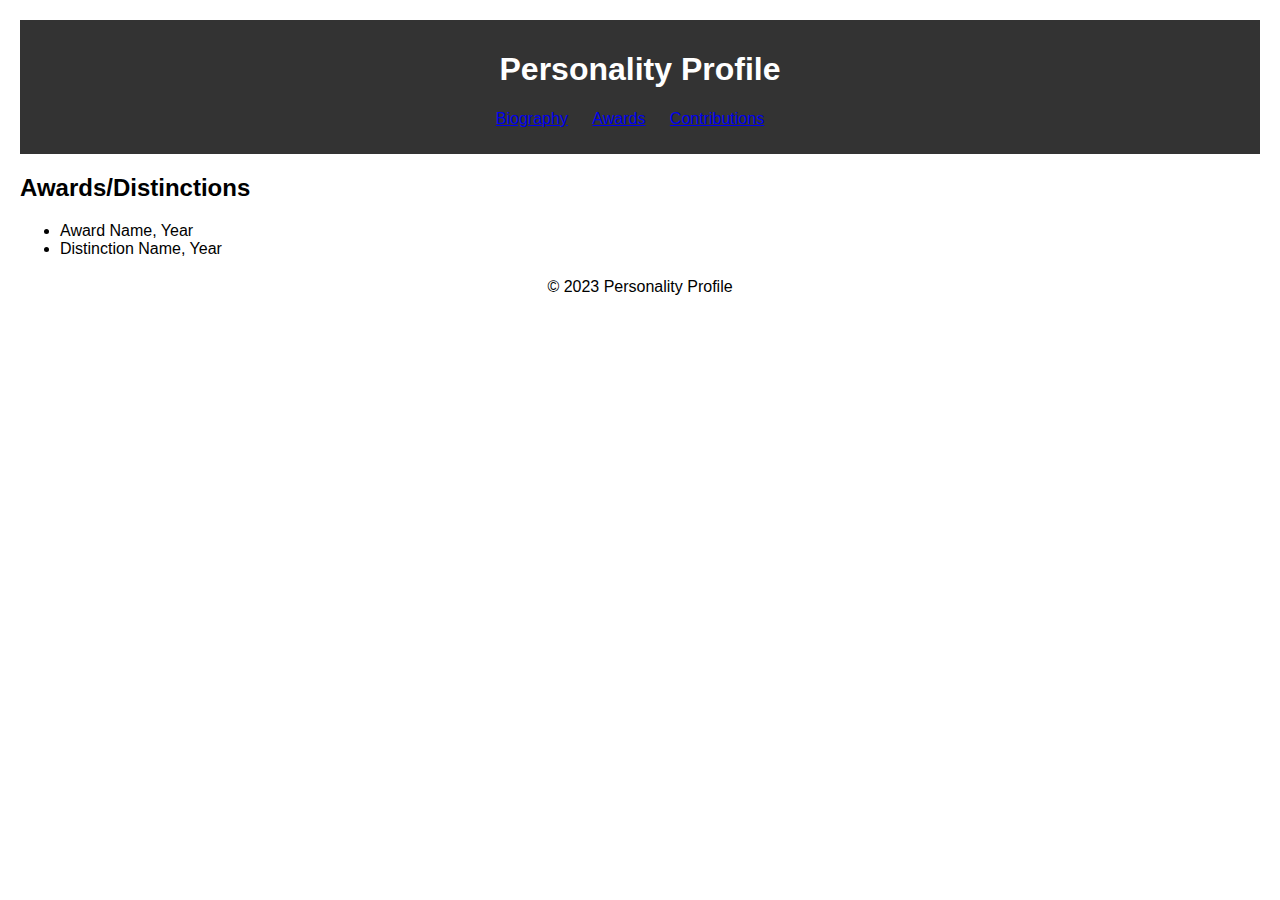
<file: awards.html>
<!DOCTYPE html>
<html lang="en">
<head>
    <meta charset="UTF-8">
    <meta name="viewport" content="width=device-width, initial-scale=1.0">
    <title>Awards and Distinctions</title>
    <link rel="stylesheet" href="styles.css">
</head>
<body>
    <header>
        <h1>Personality Profile</h1>
        <nav>
            <ul>
                <li><a href="index.html">Biography</a></li>
                <li><a href="awards.html">Awards</a></li>
                <li><a href="contributions.html">Contributions</a></li>
            </ul>
        </nav>
    </header>

    <section>
        <h2>Awards/Distinctions</h2>
        <ul>
            <li>Award Name, Year</li>
            <li>Distinction Name, Year</li>
        </ul>
    </section>

    <footer>
        <p>&copy; 2023 Personality Profile</p>
    </footer>
</body>
</html>
</file>
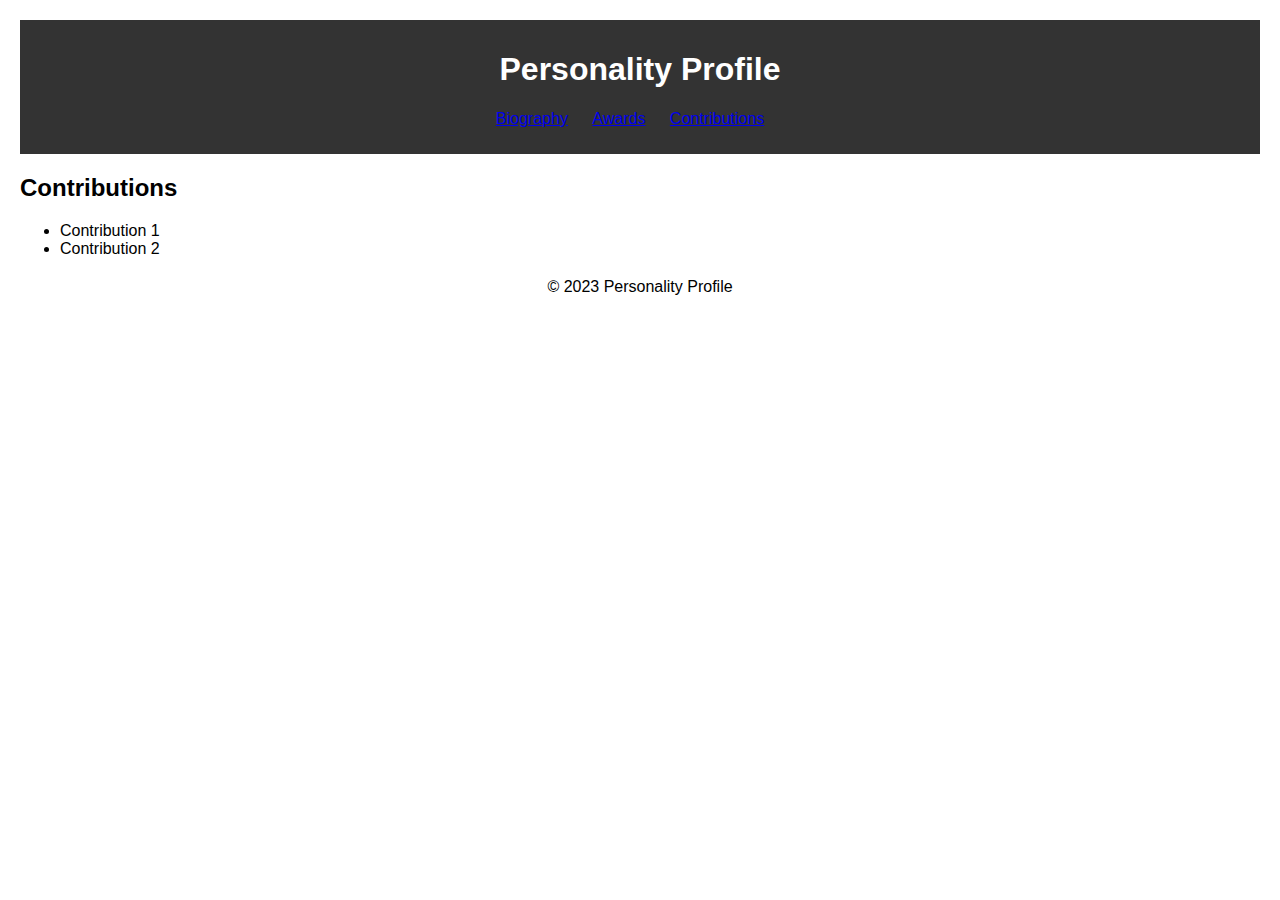
<file: contributions.html>
<!DOCTYPE html>
<html lang="en">
<head>
    <meta charset="UTF-8">
    <meta name="viewport" content="width=device-width, initial-scale=1.0">
    <title>Contributions</title>
    <link rel="stylesheet" href="styles.css">
</head>
<body>
    <header>
        <h1>Personality Profile</h1>
        <nav>
            <ul>
                <li><a href="index.html">Biography</a></li>
                <li><a href="awards.html">Awards</a></li>
                <li><a href="contributions.html">Contributions</a></li>
            </ul>
        </nav>
    </header>

    <section>
        <h2>Contributions</h2>
        <ul>
            <li>Contribution 1</li>
            <li>Contribution 2</li>
        </ul>
    </section>

    <footer>
        <p>&copy; 2023 Personality Profile</p>
    </footer>
</body>
</html>
</file>
<file: styles.css>
body {
    font-family: Arial, sans-serif;
    margin: 20px;
}

header {
    text-align: center;
    background-color: #333;
    color: #fff;
    padding: 10px;
}

nav ul {
    list-style-type: none;
    padding: 0;
}

nav ul li {
    display: inline;
    margin-right: 20px;
}

section {
    margin-top: 20px;
}

footer {
    text-align: center;
    margin-top: 20px;
}
</file>
